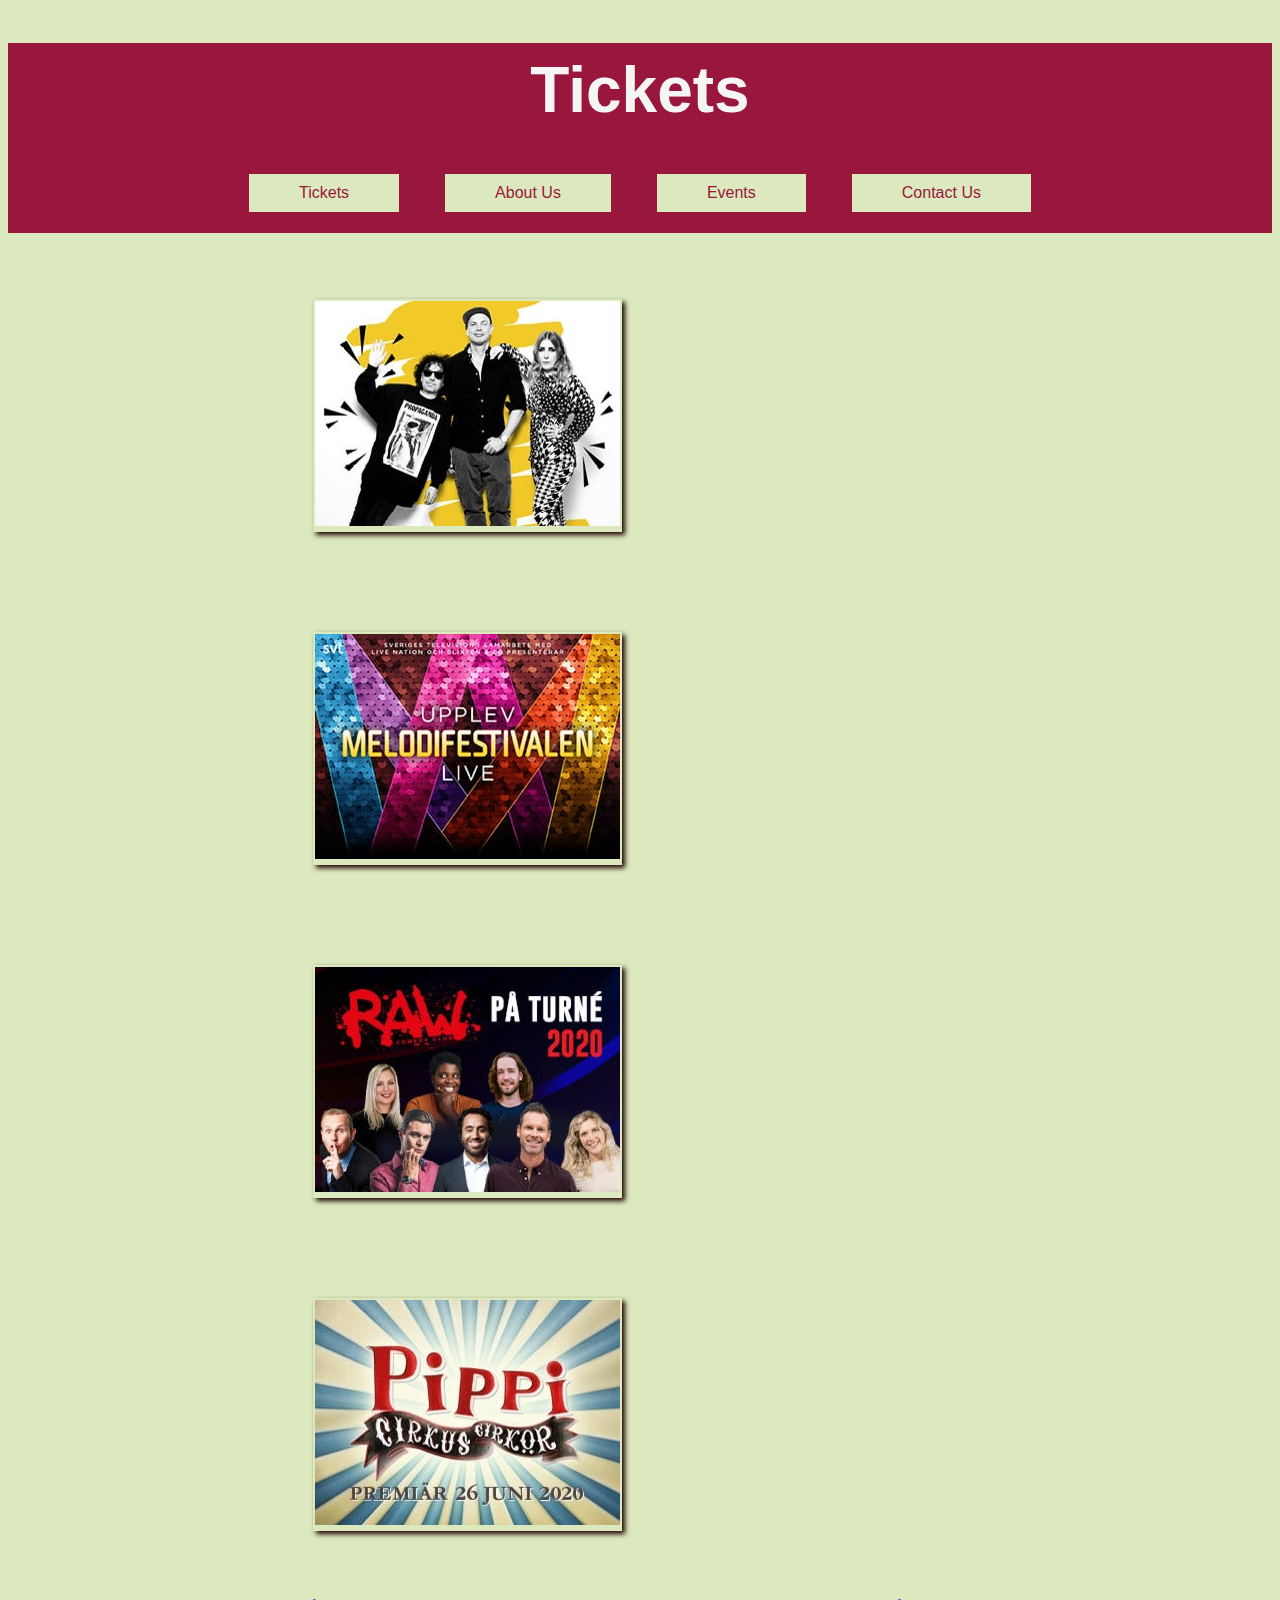
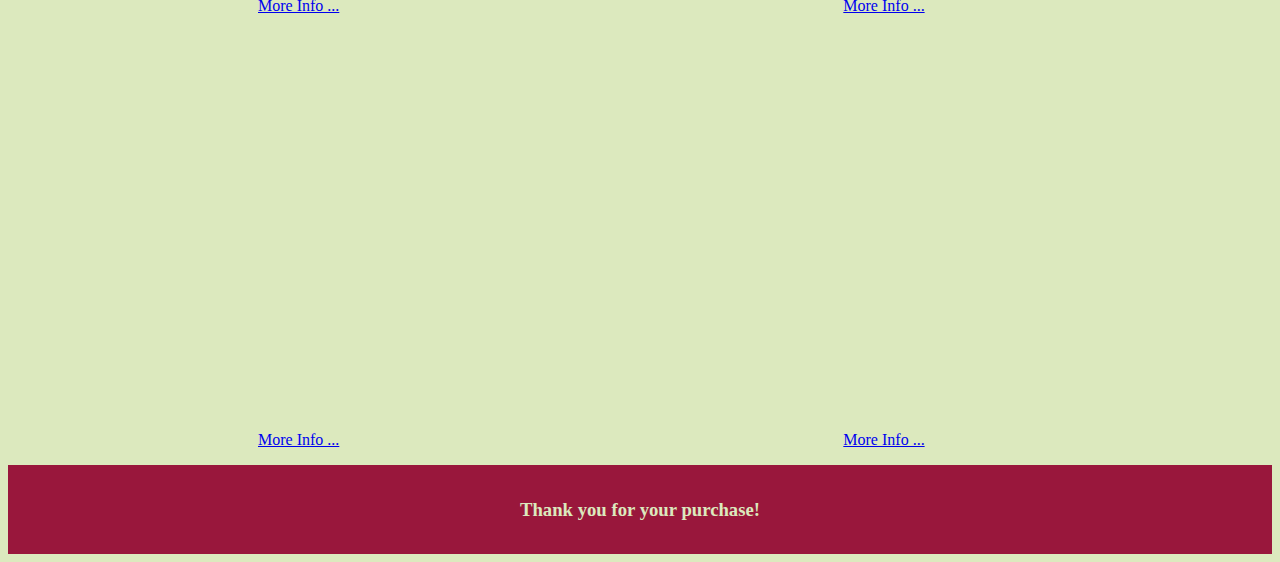
<file: products.html>
<!DOCTYPE html>
<html lang="en">
<head>
    <meta charset="UTF-8">
    <meta name="viewport" content="width=device-width, initial-scale=1.0">
    <title>online store</title>
    <link rel="stylesheet" href="styles/products.css"/>
</head>
<body>
    <header>
        <h1>Tickets</h1>
        <nav>
            <ul class="navigation">
                <li class="navigation-link">Tickets</li>
                <li class="navigation-link">About Us</li>
                <li class="navigation-link">Events</li>
                <li class="navigation-link">Contact Us</li>
            </ul>
        </nav> 
    </header>
    <main>
        <div class="ticketphotototal">
            <div class="ticketphotos">
                <div class="ticketphoto"><img src="images/440a4778-6050-4bd2-b501-8ba854e5bd37_1282141_CUSTOM.jpg"/></div>
                <div class="ticketphoto"><img src="images/965115da-6be8-4d8d-ba98-97964b923890_1177991_CUSTOM.jpg"/></div>
            </div>    
            <div class="ticketphotos">
                <div class="ticketphoto"><img src="images/c7f61eb2-ca59-4412-980a-fe14c2bbf861_1205831_CUSTOM.jpg"/></div>
                <div class="ticketphoto"><img src="images/d55124ca-749d-45ec-8b80-a54c1ee68cbb_1210551_CUSTOM.jpg"/></div>
            </div>
        </div> 
        <div class="moreinfototal">
            <p class="moreinfos">
                <a class="moreinfo1" href="https://www.ticketmaster.se/artist/uggla-miss-li-petter-biljetter/1021968?int_cmp_name=Uggla-Miss-Li--Petter&int_cmp_id=SE-Home-612&int_cmp_creative=Home-main-4&tm_link=tm_ccp_Home_main_Uggla-Miss-Li--Petter"
                target="_blank"> More Info ...</a>
                <a class="moreinfo1" href="https://www.ticketmaster.se/artist/melodifestivalen-tickets/909837?int_cmp_name=Melodifestivalen-2020&int_cmp_id=SE-Home-612&int_cmp_creative=Home-main-1&tm_link=tm_ccp_Home_main_Melodifestivalen-2020"
                target="_blank"> More Info ...</a>
            </p>
            <p class="moreinfos">
                <a class="moreinfo2" href="https://www.ticketmaster.se/artist/melodifestivalen-tickets/909837?int_cmp_name=Melodifestivalen-2020&int_cmp_id=SE-Home-612&int_cmp_creative=Home-main-1&tm_link=tm_ccp_Home_main_Melodifestivalen-2020"
                target="_black"> More Info ...</a>
                <a class="moreinfo2" href="https://www.ticketmaster.se/artist/pippi-pa-cirkus-biljetter/1019557?int_cmp_name=Pippi-paa-Cirkus&int_cmp_id=SE-Home-612&int_cmp_creative=Home-popular_events-4&tm_link=tm_ccp_Home_popular_events_Pippi-paa-Cirkus"
                target="_blank"> More Info ...</a>
            </p>
        </div>
    </main>
    <footer><h3>Thank you for your purchase!</h3>

    </footer>
      
</body>
</html>
</file>
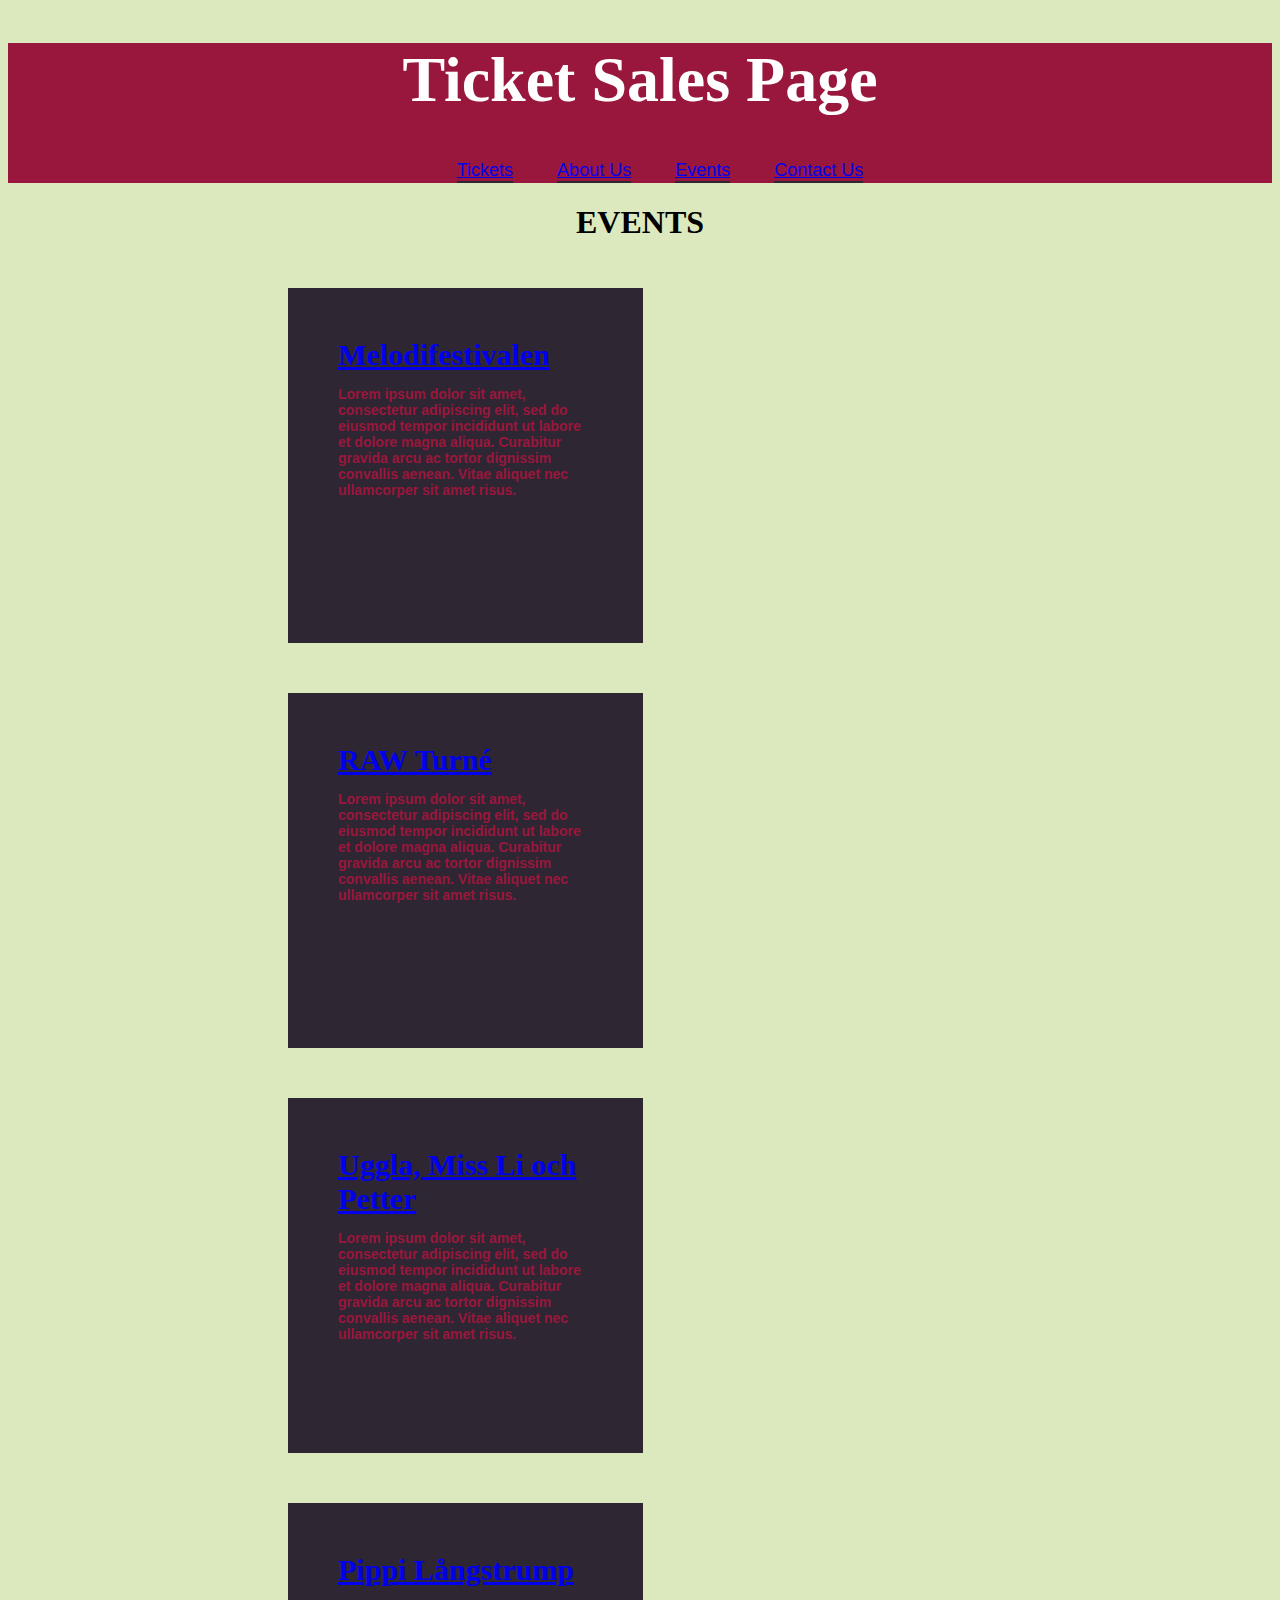
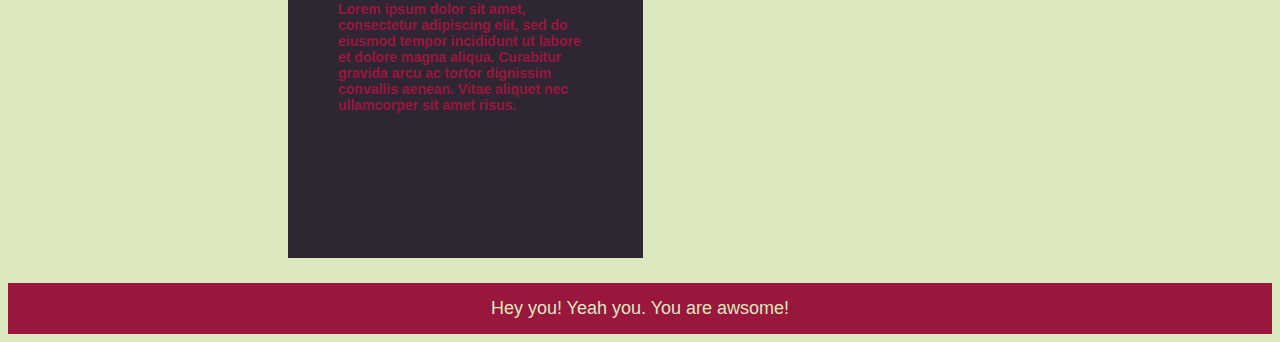
<file: pages/events.html>
<!DOCTYPE html>
<html lang="en">
<head>
    <meta charset="UTF-8">
    <meta name="viewport" content="width=device-width, initial-scale=1.0">
    <link rel="stylesheet" href="../styles/events.css">
    <title>Document</title>
</head>
<body class="body">
    <header>
        <h1 class="main-title">Ticket Sales Page</h1>
       <nav>
           <ul class="navigation">
               <li class="navigation-link"><a href="products.html">Tickets</a></li>
               <li class="navigation-link"><a href="about.html">About Us</a></li>
               <li class="navigation-link"><a href="events.html">Events</a></li>
               <li class="navigation-link"><a href="contact.html">Contact Us</a></li>
           </ul>
        </nav> 
    </header>
    <main>
        <section>
            <h1 class="events-title">EVENTS</h1>
            <div class="events">   
                <div class="events-choices"><a href="products.html">Melodifestivalen</a>
                    <p class="events-text">Lorem ipsum dolor sit amet, consectetur adipiscing elit, sed do eiusmod tempor incididunt ut labore et dolore magna aliqua.
                        Curabitur gravida arcu ac tortor dignissim convallis aenean.
                        Vitae aliquet nec ullamcorper sit amet risus.
                    </p>
                </div>
                <div class="events-choices"><a href="products.html">RAW Turné</a>
                    <p class="events-text">Lorem ipsum dolor sit amet, consectetur adipiscing elit, sed do eiusmod tempor incididunt ut labore et dolore magna aliqua.
                        Curabitur gravida arcu ac tortor dignissim convallis aenean.
                        Vitae aliquet nec ullamcorper sit amet risus.
                    </p>
                </div>
            </div> 
            <div class="events">    
                <div class="events-choices"><a href="products.html">Uggla, Miss Li och Petter</a>
                    <p class="events-text">Lorem ipsum dolor sit amet, consectetur adipiscing elit, sed do eiusmod tempor incididunt ut labore et dolore magna aliqua.
                        Curabitur gravida arcu ac tortor dignissim convallis aenean.
                        Vitae aliquet nec ullamcorper sit amet risus.
                    </p>
                </div>
                <div class="events-choices"><a href="products.html">Pippi Långstrump</a>
                    <p class="events-text">Lorem ipsum dolor sit amet, consectetur adipiscing elit, sed do eiusmod tempor incididunt ut labore et dolore magna aliqua.
                        Curabitur gravida arcu ac tortor dignissim convallis aenean.
                        Vitae aliquet nec ullamcorper sit amet risus.
                    </p>
                </div>
            </div>
        </section>
    </main>
    <footer class="footer">
        Hey you! Yeah you. You are awsome!
    </footer>
</body>
</html>
</file>
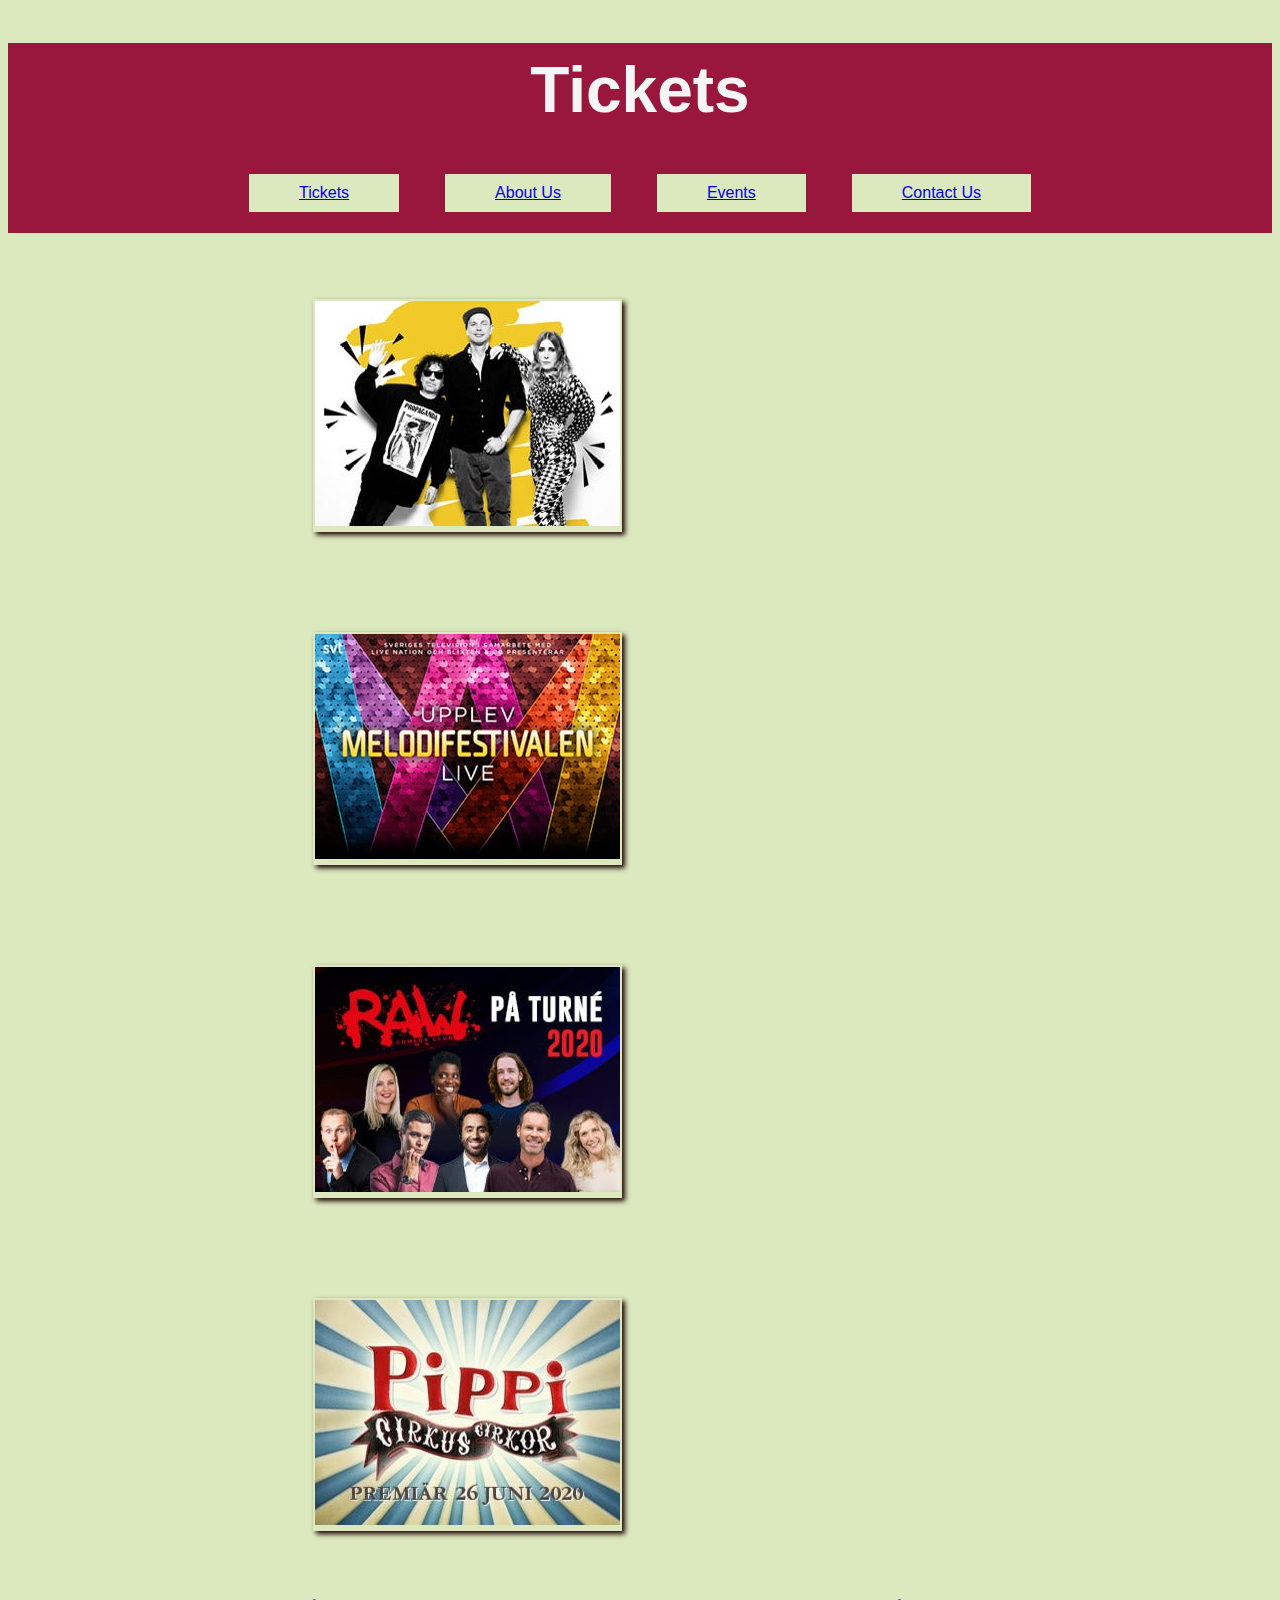
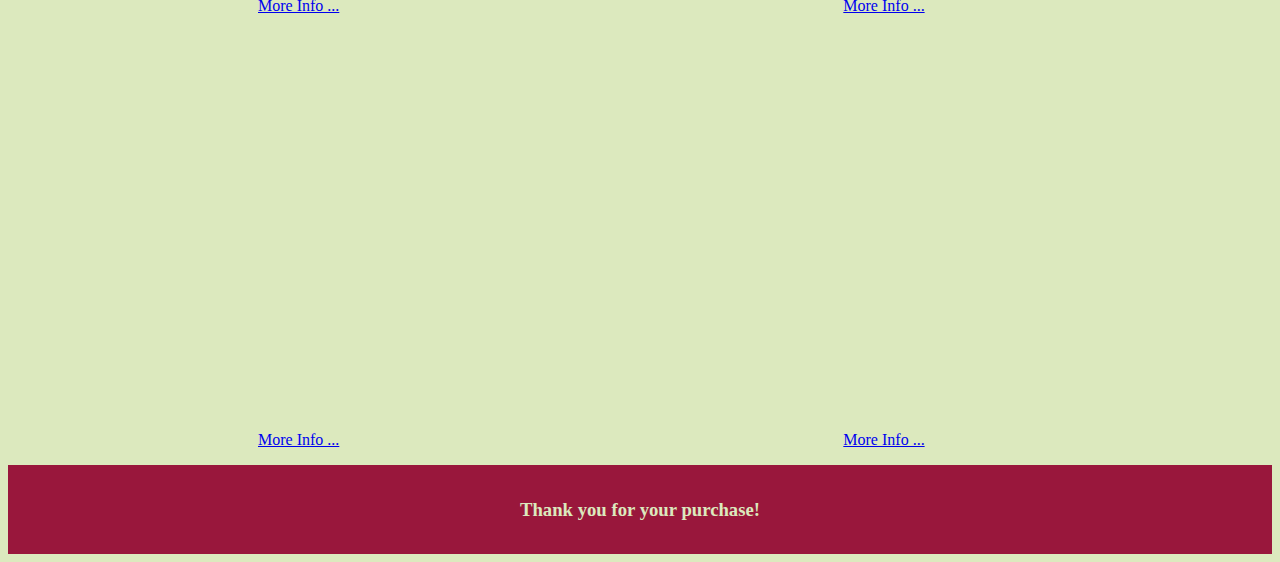
<file: pages/products.html>
<!DOCTYPE html>
<html lang="en">
<head>
    <meta charset="UTF-8">
    <meta name="viewport" content="width=device-width, initial-scale=1.0">
    <title>online store</title>
    <link rel="stylesheet" href="../styles/products.css"/>
</head>
<body>
    <header>
        <h1>Tickets</h1>
        <nav>
            <ul class="navigation">
                <li class="navigation-link"><a href="products.html">Tickets</a></li>
                <li class="navigation-link"><a href="about.html">About Us</a></li>
                <li class="navigation-link"><a href="events.html">Events</a></li>
                <li class="navigation-link"><a href="contact.html">Contact Us</a></li>
            </ul>
        </nav> 
    </header>
    <main>
        <div class="ticketphotototal">
            <div class="ticketphotos">
                <div class="ticketphoto"><img src="../images/440a4778-6050-4bd2-b501-8ba854e5bd37_1282141_CUSTOM.jpg"/></div>
                <div class="ticketphoto"><img src="../images/965115da-6be8-4d8d-ba98-97964b923890_1177991_CUSTOM.jpg"/></div>
            </div>    
            <div class="ticketphotos">
                <div class="ticketphoto"><img src="../images/c7f61eb2-ca59-4412-980a-fe14c2bbf861_1205831_CUSTOM.jpg"/></div>
                <div class="ticketphoto"><img src="../images/d55124ca-749d-45ec-8b80-a54c1ee68cbb_1210551_CUSTOM.jpg"/></div>
            </div>
        </div> 
        <div class="moreinfototal">
            <p class="moreinfos">
                <a class="moreinfo1" href="https://www.ticketmaster.se/artist/uggla-miss-li-petter-biljetter/1021968?int_cmp_name=Uggla-Miss-Li--Petter&int_cmp_id=SE-Home-612&int_cmp_creative=Home-main-4&tm_link=tm_ccp_Home_main_Uggla-Miss-Li--Petter"
                target="_blank"> More Info ...</a>
                <a class="moreinfo1" href="https://www.ticketmaster.se/artist/melodifestivalen-tickets/909837?int_cmp_name=Melodifestivalen-2020&int_cmp_id=SE-Home-612&int_cmp_creative=Home-main-1&tm_link=tm_ccp_Home_main_Melodifestivalen-2020"
                target="_blank"> More Info ...</a>
            </p>
            <p class="moreinfos">
                <a class="moreinfo2" href="https://www.ticketmaster.se/artist/melodifestivalen-tickets/909837?int_cmp_name=Melodifestivalen-2020&int_cmp_id=SE-Home-612&int_cmp_creative=Home-main-1&tm_link=tm_ccp_Home_main_Melodifestivalen-2020"
                target="_black"> More Info ...</a>
                <a class="moreinfo2" href="https://www.ticketmaster.se/artist/pippi-pa-cirkus-biljetter/1019557?int_cmp_name=Pippi-paa-Cirkus&int_cmp_id=SE-Home-612&int_cmp_creative=Home-popular_events-4&tm_link=tm_ccp_Home_popular_events_Pippi-paa-Cirkus"
                target="_blank"> More Info ...</a>
            </p>
        </div>
    </main>
    <footer>
        <h3>Thank you for your purchase!</h3>
    </footer>
      
</body>
</html>
</file>
<file: styles/products.css>
body {
    background-color:rgb(220,233,190) ;
}

header {
    color:rgb(220,233,190);
    background-color:rgb(153,23,60);
    position:relative;
    top:0px;   
}

h1 {
    background-color:rgb(153,23,60);
    color:whitesmoke;
    text-align:center;
    font-size: 4em;
    font-family:Arial, Helvetica, sans-serif;
    padding:10px;
    margin-bottom:10px;
    background-position:fixed;
    position:relative;
    background-size:cover;
}

.navigation-link {
    position:relative;
    left:180px;
    display:inline-block;
    font-family:Arial, Helvetica, sans-serif;
    color:rgb(153,23,60);
    background-color:rgb(220,233,190);
    border:1px solid rgb(153,23,60);
    padding:10px;
    padding-left:50px;
    padding-right:50px;
    text-align:center;
    margin:20px;
    border-block-style:double;
}

.ticketphotototal {
    margin-left: 255px;
    margin-right:255px;
}

.ticketphoto {
    border:2px;
    box-shadow:3px 3px 5px rgb(31, 1, 1);
    display:inline-block;
    margin:50px;
    padding:2px 2px 2px 2px;
}

.moreinfo1 {
    display:inline-block;
    margin-left:250px;
    margin-right:250px;
    margin-bottom:300px;
}

.moreinfo2 {
    display:inline-block;
    margin-top:100px;
    margin-left:250px;
    margin-right:250px;
}

footer {
    color: rgb(220,233,190);
    background-color:rgb(153,23,60);
    text-align:center;
    padding:15px;
}
</file>
<file: styles/events.css>
.body {
    background-color: #DCE9BE;
}

header {
    color:rgb(220,233,190);
    background-color:rgb(153,23,60);
    position:relative;
    top:0px;
}

.main-title {
    color: #fff;
    font-size: 4em;
    text-align: center;
}

.navigation {
    background-color:#99173C;
    text-align: center;
}


.navigation-link {
    display: inline-block;
    margin-right: 40px;
    border-bottom: 2px solid #2E2633;
    font-size: 18px;
    font-family: Arial, Helvetica, sans-serif;
}

.navigation-link:hover {
    background-color: #DCE9BE;
}

.navigation-link:last-of-type {
    margin-right: 0;
}

.events-title {
    text-align: center;
}

.events {
    margin-left: 255px;
    margin-right: 255px;

}

.events-choices {
    display: inline-block;
    width: 255px;
    height: 255px;
    color: #EFFFCD;
    background-color: #2E2633;
    font-size: 30px;
    font-weight: bold;
    padding: 50px;
    margin: 25px;
}

.events-choices>a:hover {
    background-color: #DCE9BE;
}

.events-text {
    float: below;
    font-size: 14px;
    color: #99173C;
    font-family: Arial, Helvetica, sans-serif;
}

.footer {
    display: block;
    font-size: 18px;
    font-family: Arial, Helvetica, sans-serif;
    color: rgb(220,233,190);
    background-color:rgb(153,23,60);
    text-align:center;
    padding:15px;
}
</file>
